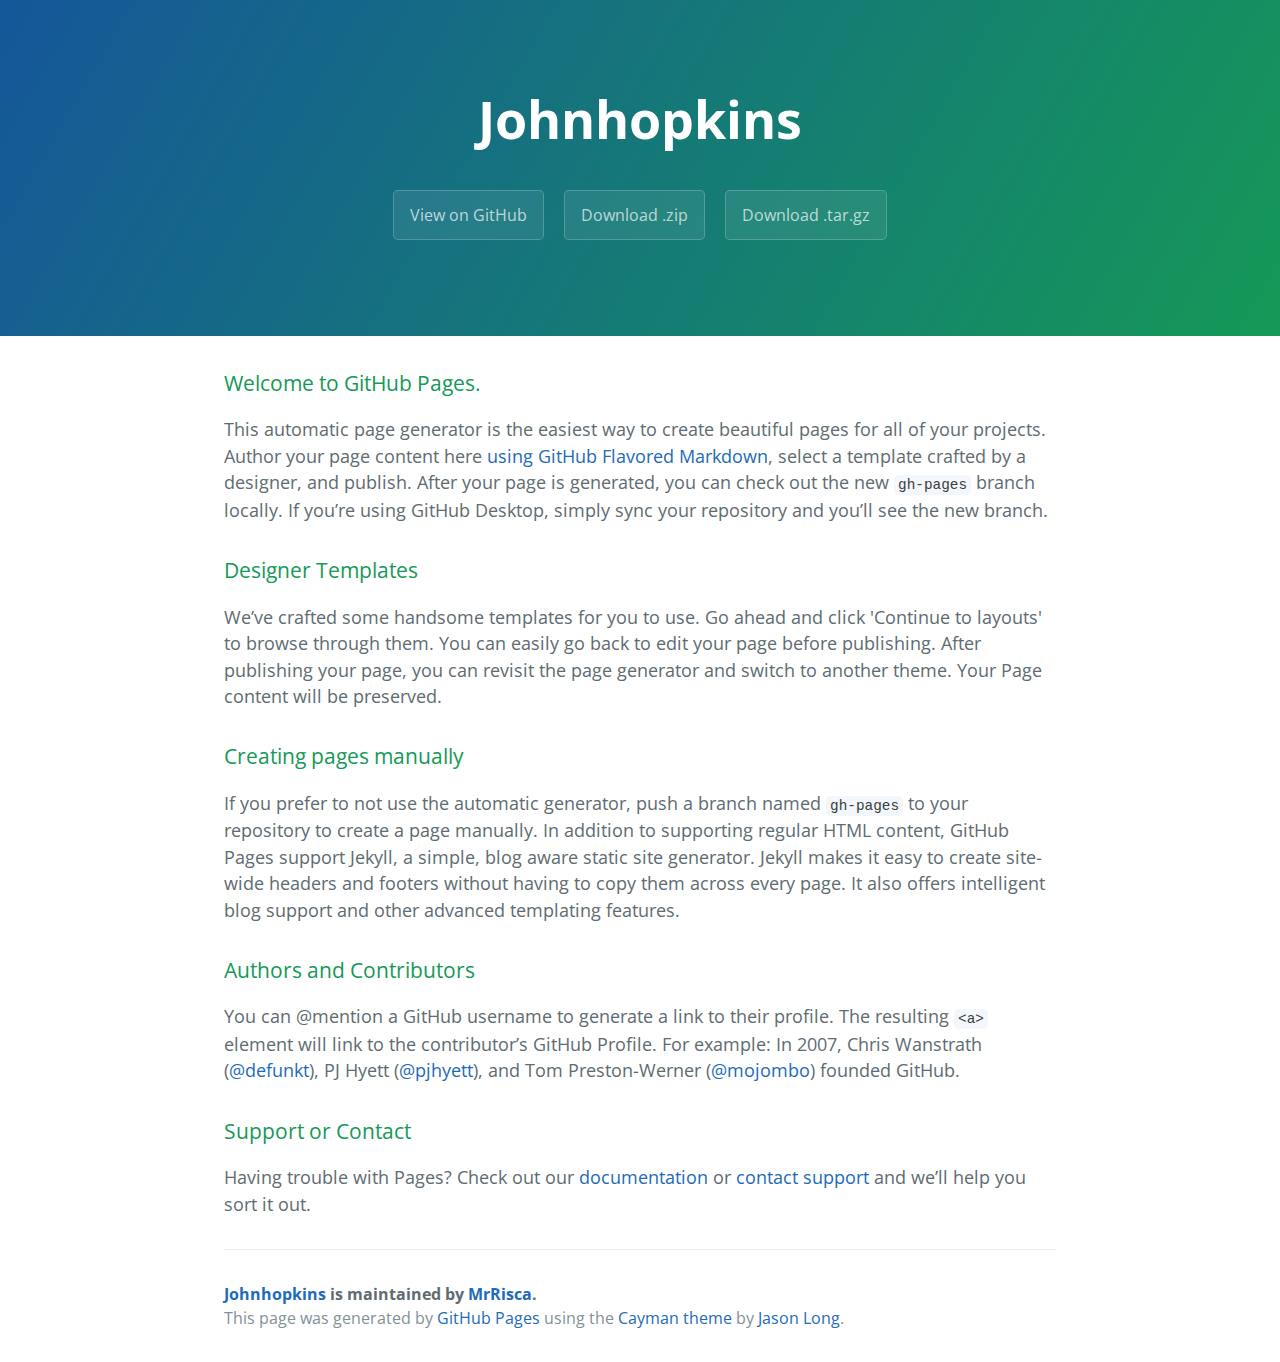
<file: index.html>
<!DOCTYPE html>
<html lang="en-us">
  <head>
    <meta charset="UTF-8">
    <title>Johnhopkins by MrRisca</title>
    <meta name="viewport" content="width=device-width, initial-scale=1">
    <link rel="stylesheet" type="text/css" href="stylesheets/normalize.css" media="screen">
    <link href='https://fonts.googleapis.com/css?family=Open+Sans:400,700' rel='stylesheet' type='text/css'>
    <link rel="stylesheet" type="text/css" href="stylesheets/stylesheet.css" media="screen">
    <link rel="stylesheet" type="text/css" href="stylesheets/github-light.css" media="screen">
  </head>
  <body>
    <section class="page-header">
      <h1 class="project-name">Johnhopkins</h1>
      <h2 class="project-tagline"></h2>
      <a href="https://github.com/MrRisca/JohnHopkins" class="btn">View on GitHub</a>
      <a href="https://github.com/MrRisca/JohnHopkins/zipball/master" class="btn">Download .zip</a>
      <a href="https://github.com/MrRisca/JohnHopkins/tarball/master" class="btn">Download .tar.gz</a>
    </section>

    <section class="main-content">
      <h3>
<a id="welcome-to-github-pages" class="anchor" href="#welcome-to-github-pages" aria-hidden="true"><span aria-hidden="true" class="octicon octicon-link"></span></a>Welcome to GitHub Pages.</h3>

<p>This automatic page generator is the easiest way to create beautiful pages for all of your projects. Author your page content here <a href="https://guides.github.com/features/mastering-markdown/">using GitHub Flavored Markdown</a>, select a template crafted by a designer, and publish. After your page is generated, you can check out the new <code>gh-pages</code> branch locally. If you’re using GitHub Desktop, simply sync your repository and you’ll see the new branch.</p>

<h3>
<a id="designer-templates" class="anchor" href="#designer-templates" aria-hidden="true"><span aria-hidden="true" class="octicon octicon-link"></span></a>Designer Templates</h3>

<p>We’ve crafted some handsome templates for you to use. Go ahead and click 'Continue to layouts' to browse through them. You can easily go back to edit your page before publishing. After publishing your page, you can revisit the page generator and switch to another theme. Your Page content will be preserved.</p>

<h3>
<a id="creating-pages-manually" class="anchor" href="#creating-pages-manually" aria-hidden="true"><span aria-hidden="true" class="octicon octicon-link"></span></a>Creating pages manually</h3>

<p>If you prefer to not use the automatic generator, push a branch named <code>gh-pages</code> to your repository to create a page manually. In addition to supporting regular HTML content, GitHub Pages support Jekyll, a simple, blog aware static site generator. Jekyll makes it easy to create site-wide headers and footers without having to copy them across every page. It also offers intelligent blog support and other advanced templating features.</p>

<h3>
<a id="authors-and-contributors" class="anchor" href="#authors-and-contributors" aria-hidden="true"><span aria-hidden="true" class="octicon octicon-link"></span></a>Authors and Contributors</h3>

<p>You can @mention a GitHub username to generate a link to their profile. The resulting <code>&lt;a&gt;</code> element will link to the contributor’s GitHub Profile. For example: In 2007, Chris Wanstrath (<a href="https://github.com/defunkt" class="user-mention">@defunkt</a>), PJ Hyett (<a href="https://github.com/pjhyett" class="user-mention">@pjhyett</a>), and Tom Preston-Werner (<a href="https://github.com/mojombo" class="user-mention">@mojombo</a>) founded GitHub.</p>

<h3>
<a id="support-or-contact" class="anchor" href="#support-or-contact" aria-hidden="true"><span aria-hidden="true" class="octicon octicon-link"></span></a>Support or Contact</h3>

<p>Having trouble with Pages? Check out our <a href="https://help.github.com/pages">documentation</a> or <a href="https://github.com/contact">contact support</a> and we’ll help you sort it out.</p>

      <footer class="site-footer">
        <span class="site-footer-owner"><a href="https://github.com/MrRisca/JohnHopkins">Johnhopkins</a> is maintained by <a href="https://github.com/MrRisca">MrRisca</a>.</span>

        <span class="site-footer-credits">This page was generated by <a href="https://pages.github.com">GitHub Pages</a> using the <a href="https://github.com/jasonlong/cayman-theme">Cayman theme</a> by <a href="https://twitter.com/jasonlong">Jason Long</a>.</span>
      </footer>

    </section>

  
  </body>
</html>
</file>
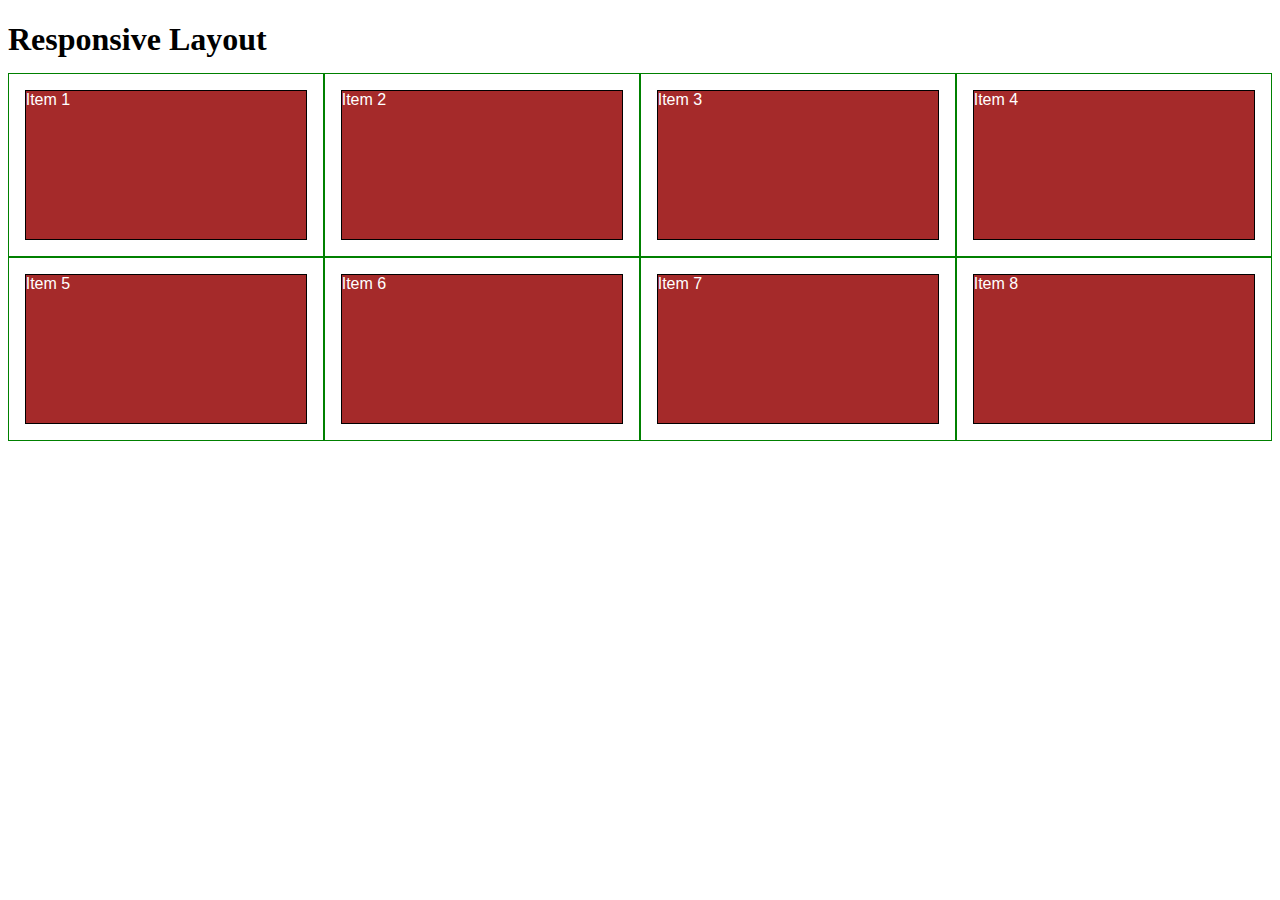
<file: site/responsive-after.html>
<!DOCTYPE html>
<html>
<head>
<meta charset="utf-8">
<meta name="viewport" content="width=device-width, initial-scale=1">
<title>Responsive Layout</title>
<style>

/********** Base styles **********/
* {
  box-sizing: border-box;
}
h1 {
  margin-bottom: 15px;
}

p {
  border: 1px solid black;
  background-color: #A52A2A;
  width: 90%;
  height: 150px;
  margin-right: auto;
  margin-left: auto;
  font-family: Helvetica;
  color: white;
}

/* Simple Responsive Framework. */
.row {
  width: 100%;
}

/********** Large devices only **********/
@media (min-width: 1200px) {
  .col-lg-1, .col-lg-2, .col-lg-3, .col-lg-4, .col-lg-5, .col-lg-6, .col-lg-7, .col-lg-8, .col-lg-9, .col-lg-10, .col-lg-11, .col-lg-12 {
    float: left;
    border: 1px solid green;
  }
  .col-lg-1 {
    width: 8.33%;
  }
  .col-lg-2 {
    width: 16.66%;
  }
  .col-lg-3 {
    width: 25%;
  }
  .col-lg-4 {
    width: 33.33%;
  }
  .col-lg-5 {
    width: 41.66%;
  }
  .col-lg-6 {
    width: 50%;
  }
  .col-lg-7 {
    width: 58.33%;
  }
  .col-lg-8 {
    width: 66.66%;
  }
  .col-lg-9 {
    width: 74.99%;
  }
  .col-lg-10 {
    width: 83.33%;
  }
  .col-lg-11 {
    width: 91.66%;
  }
  .col-lg-12 {
    width: 100%;
  }
}

/********** Medium devices only **********/
@media (min-width: 992px) and (max-width: 1199px) {
  .col-md-1, .col-md-2, .col-md-3, .col-md-4, .col-md-5, .col-md-6, .col-md-7, .col-md-8, .col-md-9, .col-md-10, .col-md-11, .col-md-12 {
    float: left;
    border: 1px solid green;
  }
  .col-md-1 {
    width: 8.33%;
  }
  .col-md-2 {
    width: 16.66%;
  }
  .col-md-3 {
    width: 25%;
  }
  .col-md-4 {
    width: 33.33%;
  }
  .col-md-5 {
    width: 41.66%;
  }
  .col-md-6 {
    width: 50%;
  }
  .col-md-7 {
    width: 58.33%;
  }
  .col-md-8 {
    width: 66.66%;
  }
  .col-md-9 {
    width: 74.99%;
  }
  .col-md-10 {
    width: 83.33%;
  }
  .col-md-11 {
    width: 91.66%;
  }
  .col-md-12 {
    width: 100%;
  }
}

</style>
</head>
<body>
<h1>Responsive Layout</h1>

<div class="row">
  <div class="col-lg-3 col-md-6"><p>Item 1</p></div>
  <div class="col-lg-3 col-md-6"><p>Item 2</p></div>
  <div class="col-lg-3 col-md-6"><p>Item 3</p></div>
  <div class="col-lg-3 col-md-6"><p>Item 4</p></div>
  <div class="col-lg-3 col-md-6"><p>Item 5</p></div>
  <div class="col-lg-3 col-md-6"><p>Item 6</p></div>
  <div class="col-lg-3 col-md-6"><p>Item 7</p></div>
  <div class="col-lg-3 col-md-6"><p>Item 8</p></div>
</div>

</body>
</html>
</file>
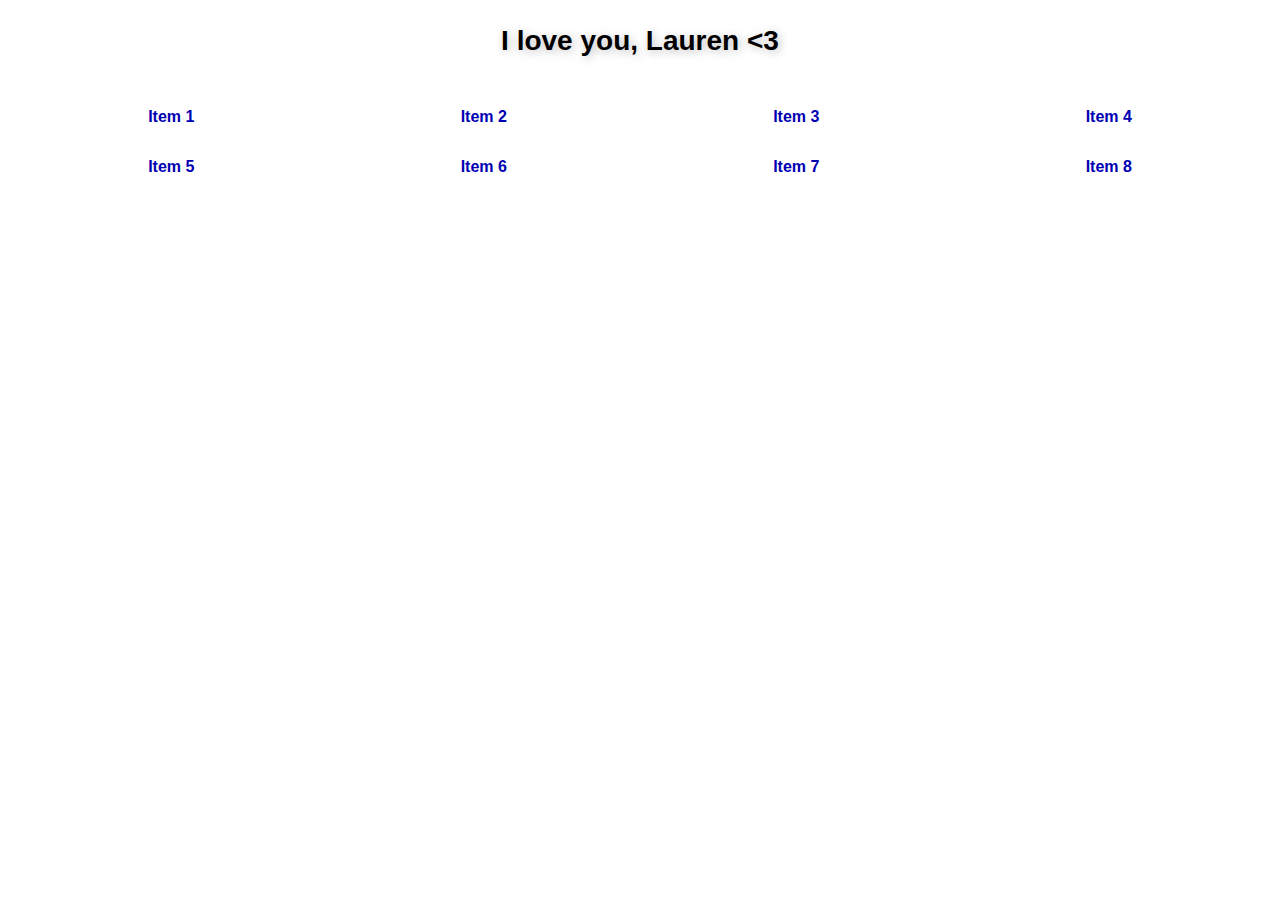
<file: Week2/week2.html>
<!DOCTYPE html>
<html>
<head>
<meta charset="utf-8">
<meta name="viewport" content="width=device-width, initial-scale=1">
<title>Responsive Layout</title>
<link href="styles.css" rel="stylesheet" type="text/css">
</head>
<body>
<h1>I love you, Lauren <3</h1>

<div class="row">
  <div class="col-lg-3 col-md-6"><p>Item 1</p></div>
  <div class="col-lg-3 col-md-6"><p>Item 2</p></div>
  <div class="col-lg-3 col-md-6"><p>Item 3</p></div>
  <div class="col-lg-3 col-md-6"><p>Item 4</p></div>
  <div class="col-lg-3 col-md-6"><p>Item 5</p></div>
  <div class="col-lg-3 col-md-6"><p>Item 6</p></div>
  <div class="col-lg-3 col-md-6"><p>Item 7</p></div>
  <div class="col-lg-3 col-md-6"><p>Item 8</p></div>
</div>

</body>
</html>
</file>
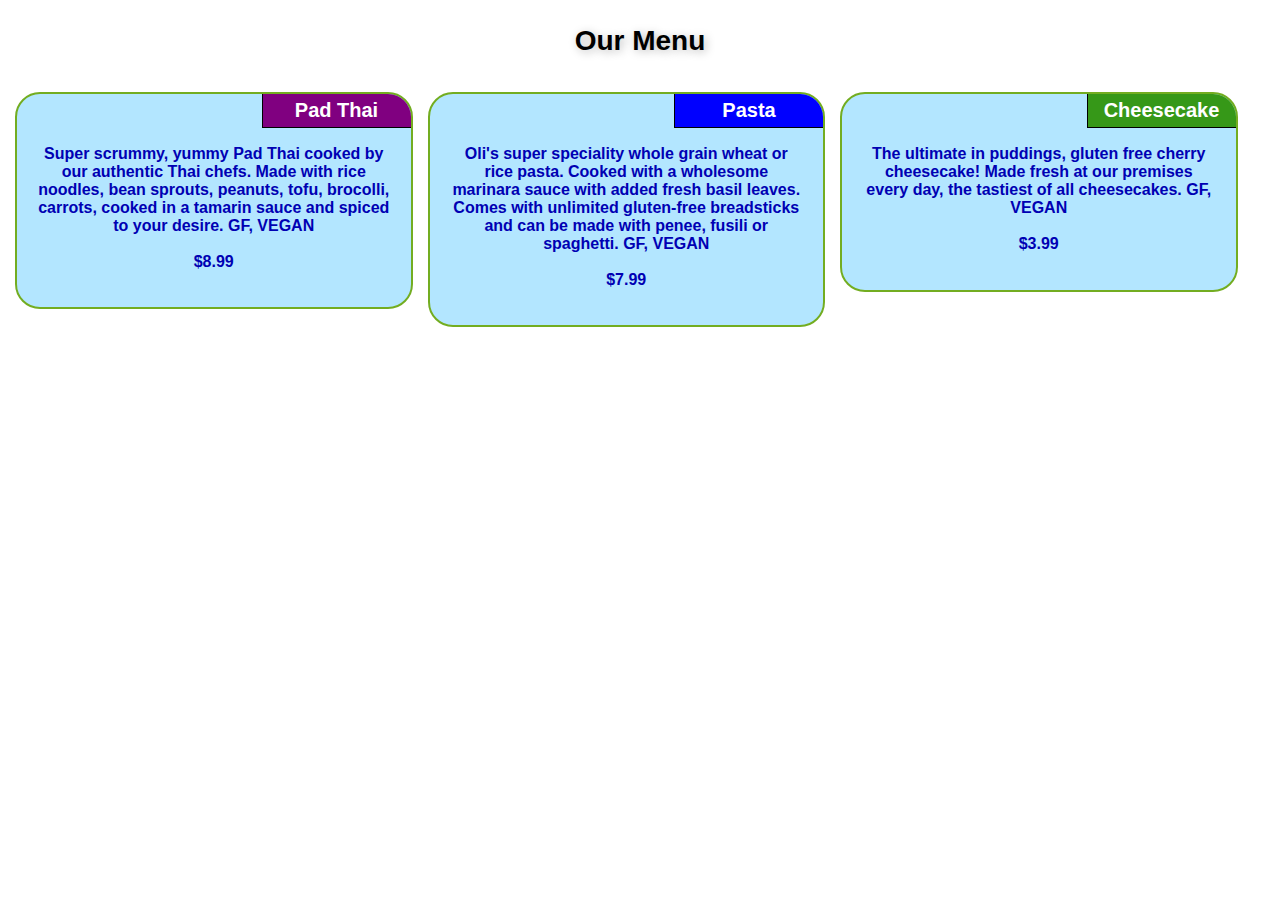
<file: Week2/week2solution.html>
<!doctype html>
<html lang="en">
    <head>
        <title>module2-solution</title>
        <meta charset="utf-8">
        <meta name="viewport" content="width=device-width, initial-scale=1">
        <link rel="stylesheet" type="text/css" href="styles.css">
    </head>
    
    <body>
           
            <h1>Our Menu</h1>
            <div class="row">
            <div class="col-lg-4 col-md-6">
               <div class="container">
                <h2 class="padThai">Pad Thai</h2>
                <p>Super scrummy, yummy Pad Thai cooked by our authentic Thai chefs. Made with rice noodles, bean sprouts, peanuts, tofu, brocolli, carrots, cooked in a tamarin sauce and spiced to your desire. <b>GF, VEGAN</b> 
                <br><br>
                $8.99 </p>
                </div>
            </div>
            <div class="col-lg-4 col-md-6">
               <div class="container">
                <h2 class="pasta">Pasta</h2>
                <p>Oli's super speciality whole grain wheat or rice pasta. Cooked with a wholesome marinara sauce with added fresh basil leaves. Comes with unlimited gluten-free breadsticks and can be made with penee, fusili or spaghetti. <b>GF, VEGAN</b>
                <br><br>
                $7.99</p>
                </div>
            </div>
            <div class="col-lg-4 col-md-12">
                <div class="container">
                <h2 class="cheesecake">Cheesecake</h2>
                <p>The ultimate in puddings, gluten free cherry cheesecake! Made fresh at our premises every day, the tastiest of all cheesecakes. <b>GF, VEGAN</b>
                <br><br>
                $3.99</p>
                </div>
            </div>
            </div>
    </body>
    
</html>
</file>
<file: stylesheets/stylesheet.css>
* {
  box-sizing: border-box; }

body {
  padding: 0;
  margin: 0;
  font-family: "Open Sans", "Helvetica Neue", Helvetica, Arial, sans-serif;
  font-size: 16px;
  line-height: 1.5;
  color: #606c71; }

a {
  color: #1e6bb8;
  text-decoration: none; }
  a:hover {
    text-decoration: underline; }

.btn {
  display: inline-block;
  margin-bottom: 1rem;
  color: rgba(255, 255, 255, 0.7);
  background-color: rgba(255, 255, 255, 0.08);
  border-color: rgba(255, 255, 255, 0.2);
  border-style: solid;
  border-width: 1px;
  border-radius: 0.3rem;
  transition: color 0.2s, background-color 0.2s, border-color 0.2s; }
  .btn + .btn {
    margin-left: 1rem; }

.btn:hover {
  color: rgba(255, 255, 255, 0.8);
  text-decoration: none;
  background-color: rgba(255, 255, 255, 0.2);
  border-color: rgba(255, 255, 255, 0.3); }

@media screen and (min-width: 64em) {
  .btn {
    padding: 0.75rem 1rem; } }

@media screen and (min-width: 42em) and (max-width: 64em) {
  .btn {
    padding: 0.6rem 0.9rem;
    font-size: 0.9rem; } }

@media screen and (max-width: 42em) {
  .btn {
    display: block;
    width: 100%;
    padding: 0.75rem;
    font-size: 0.9rem; }
    .btn + .btn {
      margin-top: 1rem;
      margin-left: 0; } }

.page-header {
  color: #fff;
  text-align: center;
  background-color: #159957;
  background-image: linear-gradient(120deg, #155799, #159957); }

@media screen and (min-width: 64em) {
  .page-header {
    padding: 5rem 6rem; } }

@media screen and (min-width: 42em) and (max-width: 64em) {
  .page-header {
    padding: 3rem 4rem; } }

@media screen and (max-width: 42em) {
  .page-header {
    padding: 2rem 1rem; } }

.project-name {
  margin-top: 0;
  margin-bottom: 0.1rem; }

@media screen and (min-width: 64em) {
  .project-name {
    font-size: 3.25rem; } }

@media screen and (min-width: 42em) and (max-width: 64em) {
  .project-name {
    font-size: 2.25rem; } }

@media screen and (max-width: 42em) {
  .project-name {
    font-size: 1.75rem; } }

.project-tagline {
  margin-bottom: 2rem;
  font-weight: normal;
  opacity: 0.7; }

@media screen and (min-width: 64em) {
  .project-tagline {
    font-size: 1.25rem; } }

@media screen and (min-width: 42em) and (max-width: 64em) {
  .project-tagline {
    font-size: 1.15rem; } }

@media screen and (max-width: 42em) {
  .project-tagline {
    font-size: 1rem; } }

.main-content :first-child {
  margin-top: 0; }
.main-content img {
  max-width: 100%; }
.main-content h1, .main-content h2, .main-content h3, .main-content h4, .main-content h5, .main-content h6 {
  margin-top: 2rem;
  margin-bottom: 1rem;
  font-weight: normal;
  color: #159957; }
.main-content p {
  margin-bottom: 1em; }
.main-content code {
  padding: 2px 4px;
  font-family: Consolas, "Liberation Mono", Menlo, Courier, monospace;
  font-size: 0.9rem;
  color: #383e41;
  background-color: #f3f6fa;
  border-radius: 0.3rem; }
.main-content pre {
  padding: 0.8rem;
  margin-top: 0;
  margin-bottom: 1rem;
  font: 1rem Consolas, "Liberation Mono", Menlo, Courier, monospace;
  color: #567482;
  word-wrap: normal;
  background-color: #f3f6fa;
  border: solid 1px #dce6f0;
  border-radius: 0.3rem; }
  .main-content pre > code {
    padding: 0;
    margin: 0;
    font-size: 0.9rem;
    color: #567482;
    word-break: normal;
    white-space: pre;
    background: transparent;
    border: 0; }
.main-content .highlight {
  margin-bottom: 1rem; }
  .main-content .highlight pre {
    margin-bottom: 0;
    word-break: normal; }
.main-content .highlight pre, .main-content pre {
  padding: 0.8rem;
  overflow: auto;
  font-size: 0.9rem;
  line-height: 1.45;
  border-radius: 0.3rem; }
.main-content pre code, .main-content pre tt {
  display: inline;
  max-width: initial;
  padding: 0;
  margin: 0;
  overflow: initial;
  line-height: inherit;
  word-wrap: normal;
  background-color: transparent;
  border: 0; }
  .main-content pre code:before, .main-content pre code:after, .main-content pre tt:before, .main-content pre tt:after {
    content: normal; }
.main-content ul, .main-content ol {
  margin-top: 0; }
.main-content blockquote {
  padding: 0 1rem;
  margin-left: 0;
  color: #819198;
  border-left: 0.3rem solid #dce6f0; }
  .main-content blockquote > :first-child {
    margin-top: 0; }
  .main-content blockquote > :last-child {
    margin-bottom: 0; }
.main-content table {
  display: block;
  width: 100%;
  overflow: auto;
  word-break: normal;
  word-break: keep-all; }
  .main-content table th {
    font-weight: bold; }
  .main-content table th, .main-content table td {
    padding: 0.5rem 1rem;
    border: 1px solid #e9ebec; }
.main-content dl {
  padding: 0; }
  .main-content dl dt {
    padding: 0;
    margin-top: 1rem;
    font-size: 1rem;
    font-weight: bold; }
  .main-content dl dd {
    padding: 0;
    margin-bottom: 1rem; }
.main-content hr {
  height: 2px;
  padding: 0;
  margin: 1rem 0;
  background-color: #eff0f1;
  border: 0; }

@media screen and (min-width: 64em) {
  .main-content {
    max-width: 64rem;
    padding: 2rem 6rem;
    margin: 0 auto;
    font-size: 1.1rem; } }

@media screen and (min-width: 42em) and (max-width: 64em) {
  .main-content {
    padding: 2rem 4rem;
    font-size: 1.1rem; } }

@media screen and (max-width: 42em) {
  .main-content {
    padding: 2rem 1rem;
    font-size: 1rem; } }

.site-footer {
  padding-top: 2rem;
  margin-top: 2rem;
  border-top: solid 1px #eff0f1; }

.site-footer-owner {
  display: block;
  font-weight: bold; }

.site-footer-credits {
  color: #819198; }

@media screen and (min-width: 64em) {
  .site-footer {
    font-size: 1rem; } }

@media screen and (min-width: 42em) and (max-width: 64em) {
  .site-footer {
    font-size: 1rem; } }

@media screen and (max-width: 42em) {
  .site-footer {
    font-size: 0.9rem; } }
</file>
<file: stylesheets/github-light.css>
/*
The MIT License (MIT)

Copyright (c) 2016 GitHub, Inc.

Permission is hereby granted, free of charge, to any person obtaining a copy
of this software and associated documentation files (the "Software"), to deal
in the Software without restriction, including without limitation the rights
to use, copy, modify, merge, publish, distribute, sublicense, and/or sell
copies of the Software, and to permit persons to whom the Software is
furnished to do so, subject to the following conditions:

The above copyright notice and this permission notice shall be included in all
copies or substantial portions of the Software.

THE SOFTWARE IS PROVIDED "AS IS", WITHOUT WARRANTY OF ANY KIND, EXPRESS OR
IMPLIED, INCLUDING BUT NOT LIMITED TO THE WARRANTIES OF MERCHANTABILITY,
FITNESS FOR A PARTICULAR PURPOSE AND NONINFRINGEMENT. IN NO EVENT SHALL THE
AUTHORS OR COPYRIGHT HOLDERS BE LIABLE FOR ANY CLAIM, DAMAGES OR OTHER
LIABILITY, WHETHER IN AN ACTION OF CONTRACT, TORT OR OTHERWISE, ARISING FROM,
OUT OF OR IN CONNECTION WITH THE SOFTWARE OR THE USE OR OTHER DEALINGS IN THE
SOFTWARE.

*/

.pl-c /* comment */ {
  color: #969896;
}

.pl-c1 /* constant, variable.other.constant, support, meta.property-name, support.constant, support.variable, meta.module-reference, markup.raw, meta.diff.header */,
.pl-s .pl-v /* string variable */ {
  color: #0086b3;
}

.pl-e /* entity */,
.pl-en /* entity.name */ {
  color: #795da3;
}

.pl-smi /* variable.parameter.function, storage.modifier.package, storage.modifier.import, storage.type.java, variable.other */,
.pl-s .pl-s1 /* string source */ {
  color: #333;
}

.pl-ent /* entity.name.tag */ {
  color: #63a35c;
}

.pl-k /* keyword, storage, storage.type */ {
  color: #a71d5d;
}

.pl-s /* string */,
.pl-pds /* punctuation.definition.string, string.regexp.character-class */,
.pl-s .pl-pse .pl-s1 /* string punctuation.section.embedded source */,
.pl-sr /* string.regexp */,
.pl-sr .pl-cce /* string.regexp constant.character.escape */,
.pl-sr .pl-sre /* string.regexp source.ruby.embedded */,
.pl-sr .pl-sra /* string.regexp string.regexp.arbitrary-repitition */ {
  color: #183691;
}

.pl-v /* variable */ {
  color: #ed6a43;
}

.pl-id /* invalid.deprecated */ {
  color: #b52a1d;
}

.pl-ii /* invalid.illegal */ {
  color: #f8f8f8;
  background-color: #b52a1d;
}

.pl-sr .pl-cce /* string.regexp constant.character.escape */ {
  font-weight: bold;
  color: #63a35c;
}

.pl-ml /* markup.list */ {
  color: #693a17;
}

.pl-mh /* markup.heading */,
.pl-mh .pl-en /* markup.heading entity.name */,
.pl-ms /* meta.separator */ {
  font-weight: bold;
  color: #1d3e81;
}

.pl-mq /* markup.quote */ {
  color: #008080;
}

.pl-mi /* markup.italic */ {
  font-style: italic;
  color: #333;
}

.pl-mb /* markup.bold */ {
  font-weight: bold;
  color: #333;
}

.pl-md /* markup.deleted, meta.diff.header.from-file */ {
  color: #bd2c00;
  background-color: #ffecec;
}

.pl-mi1 /* markup.inserted, meta.diff.header.to-file */ {
  color: #55a532;
  background-color: #eaffea;
}

.pl-mdr /* meta.diff.range */ {
  font-weight: bold;
  color: #795da3;
}

.pl-mo /* meta.output */ {
  color: #1d3e81;
}
</file>
<file: Week2/styles.css>
* {
    box-sizing: border-box;
}
body {
    font-family: sans-serif;
    margin: 0;
    font-size: 16px/18px;
}

p
{color:#0000b3;
  text-align: center;
  font-weight: 550;
}


h1{
    text-align: center;
    font-size: 175%;
    margin: 0;
    margin-top: 25px;
    margin-bottom: 20px;
    text-shadow: 2px 2px 10px #bbb;
    color: black;
}
h2 {
    display: inline-block;
    border: 1px solid black;
    padding: 5px;
    font-size: 125%;
    width: 150px;
    text-align: center;
    margin-top: -13px;
    margin-bottom: 0;
    position: absolute;
    right: -1px;
    top: 12px;
    color: white;
}
.padThai {
    background-color: purple;
}
.padThai:hover {
    background-color: white;
    color: purple;
    cursor: pointer;
}
.pasta {
    background-color: blue;
}
.pasta:hover {
    background-color: white;
    color: blue;
    cursor: pointer;

}
.cheesecake {
    background-color: #369818;
}
.cheesecake:hover {
    background-color: #fff;
    color: #369818;
    cursor: pointer;
}


.container {
    background-color: #b3e6ff;
    border: 1px solid black;
    position: relative;
    min-height: 200px;
    margin-right: 15px;
    margin-left: auto;
    margin-bottom: 15px;
    padding: 20px;
    padding-top: 35px;
    box-sizing: border-box;
    min-width: 300px;
    overflow: hidden;
    border-radius: 25px;
    border: 2px solid #73AD21;

}        


/************* Responsive framework *************/
.row {
    width: 100%;
    margin: 0;
    padding: 15px;
    
}
/************* Desktop Only *************/
@media (min-width: 992px) {
    .col-lg-1, .col-lg-2, .col-lg-3, .col-lg-4, .col-lg-5, .col-lg-6, .col-lg-7, .col-lg-8, .col-lg-9, .col-lg-10, .col-lg-11, .col-lg-12{
        float: left;
    }
    .col-lg-1 {
        width: 8.33%;
    }
    .col-lg-2 {
        width: 16.66%;
    }
    .col-lg-3 {
        width: 25%;
    }
    .col-lg-4 {
        width: 33%;
    }
    .col-lg-5 {
        width: 41.66%;
    }
    .col-lg-6 {
        width: 50%;
    }
    .col-lg-7 {
        width: 58.33%;
    }
    .col-lg-8 {
        width: 66.66%;
    }
    .col-lg-9 {
        width: 74.99%;
    }
    .col-lg-10 {
        width: 83.33%;
    }
    .col-lg-11 {
        width: 91.66%;
    }
    .col-lg-12 {
        width: 100%;
    }
}

/************* Tablets Only *************/
@media (min-width: 768px) and (max-width: 991px) {
     .col-md-1, .col-md-2, .col-md-3, .col-md-4, .col-md-5, .col-md-6, .col-md-7, .col-md-8, .col-md-9, .col-md-10, .col-md-11, .col-md-12{
        float: left;
    }
    .col-md-1 {
        width: 8.33%;
    }
    .col-md-2 {
        width: 16.66%;
    }
    .col-md-3 {
        width: 25%;
    }
    .col-md-4 {
        width: 33%;
    }
    .col-md-5 {
        width: 41.66%;
    }
    .col-md-6 {
        width: 50%;
    }
    .col-md-7 {
        width: 58.33%;
    }
    .col-md-8 {
        width: 66.66%;
    }
    .col-md-9 {
        width: 74.99%;
    }
    .col-md-10 {
        width: 83.33%;
    }
    .col-md-11 {
        width: 91.66%;
    }
    .col-md-12 {
        width: 100%;
    }
}
</file>
